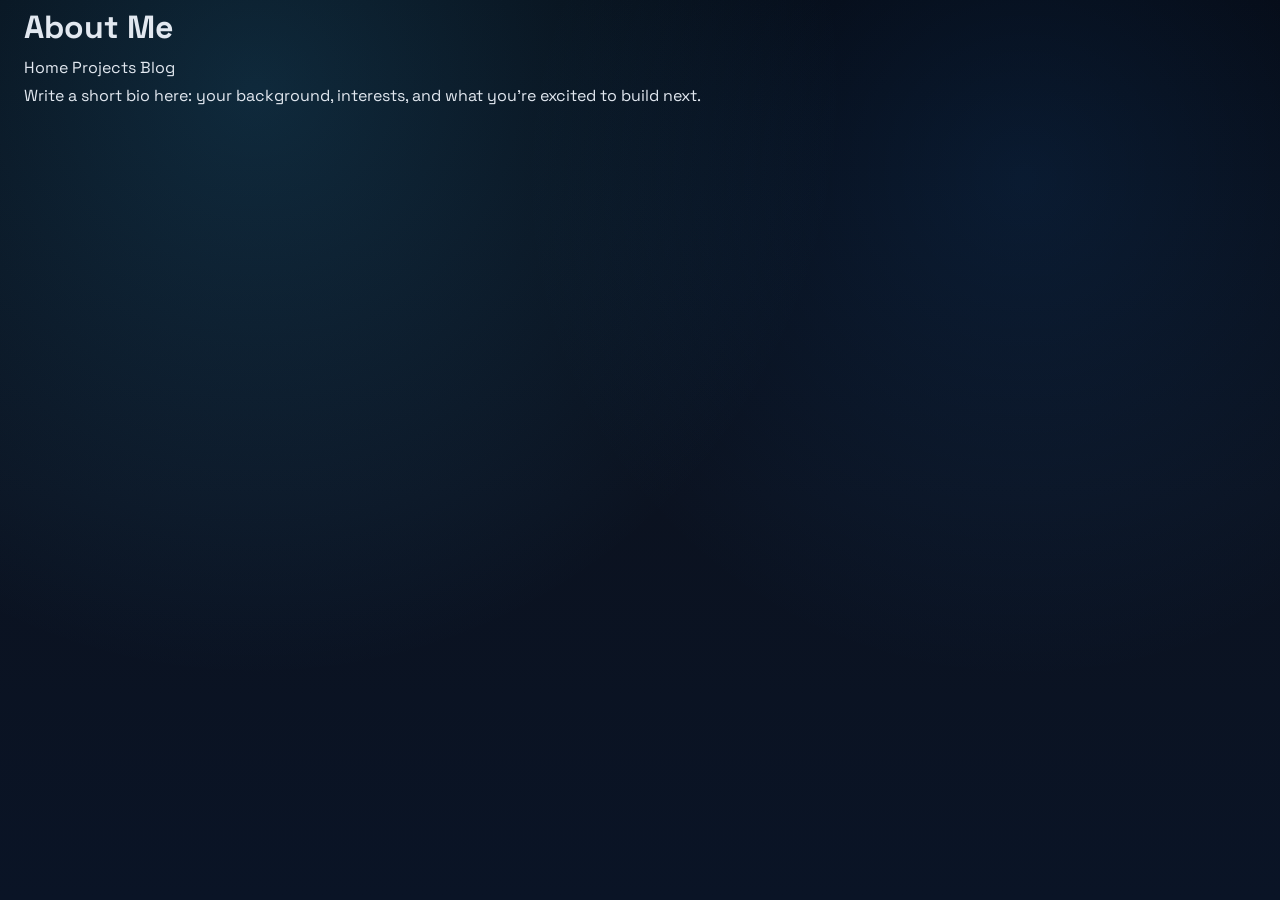
<file: about.html>
<!DOCTYPE html>
<html lang="en">
<head>
  <meta charset="UTF-8">
  <meta name="viewport" content="width=device-width, initial-scale=1.0">
  <title>About - My Portfolio</title>
  <link rel="stylesheet" href="css/style.css">
</head>
<body>
  <header>
    <h1>About Me</h1>
    <nav>
      <a href="index.html">Home</a>
      <a href="projects.html">Projects</a>
      <a href="blog.html">Blog</a>
    </nav>
  </header>

  <main>
    <section>
      <p>Write a short bio here: your background, interests, and what you're excited to build next.</p>
    </section>
  </main>

  <script src="js/script.js" defer></script>
</body>
</html>
</file>
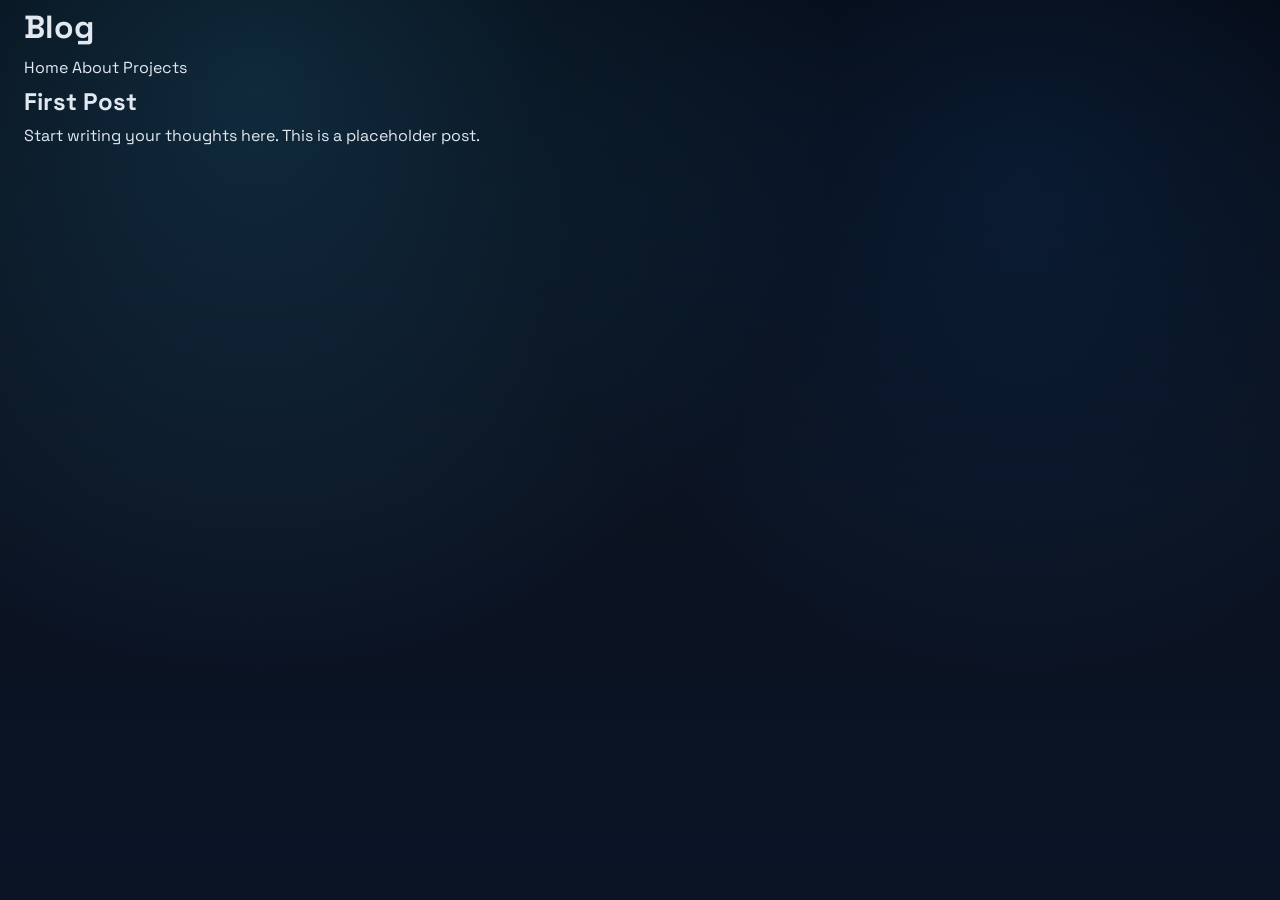
<file: blog.html>
<!DOCTYPE html>
<html lang="en">
<head>
  <meta charset="UTF-8">
  <meta name="viewport" content="width=device-width, initial-scale=1.0">
  <title>Blog - My Portfolio</title>
  <link rel="stylesheet" href="css/style.css">
</head>
<body>
  <header>
    <h1>Blog</h1>
    <nav>
      <a href="index.html">Home</a>
      <a href="about.html">About</a>
      <a href="projects.html">Projects</a>
    </nav>
  </header>

  <main>
    <section>
      <article>
        <h2>First Post</h2>
        <p>Start writing your thoughts here. This is a placeholder post.</p>
      </article>
    </section>
  </main>

  <script src="js/script.js" defer></script>
</body>
</html>
</file>
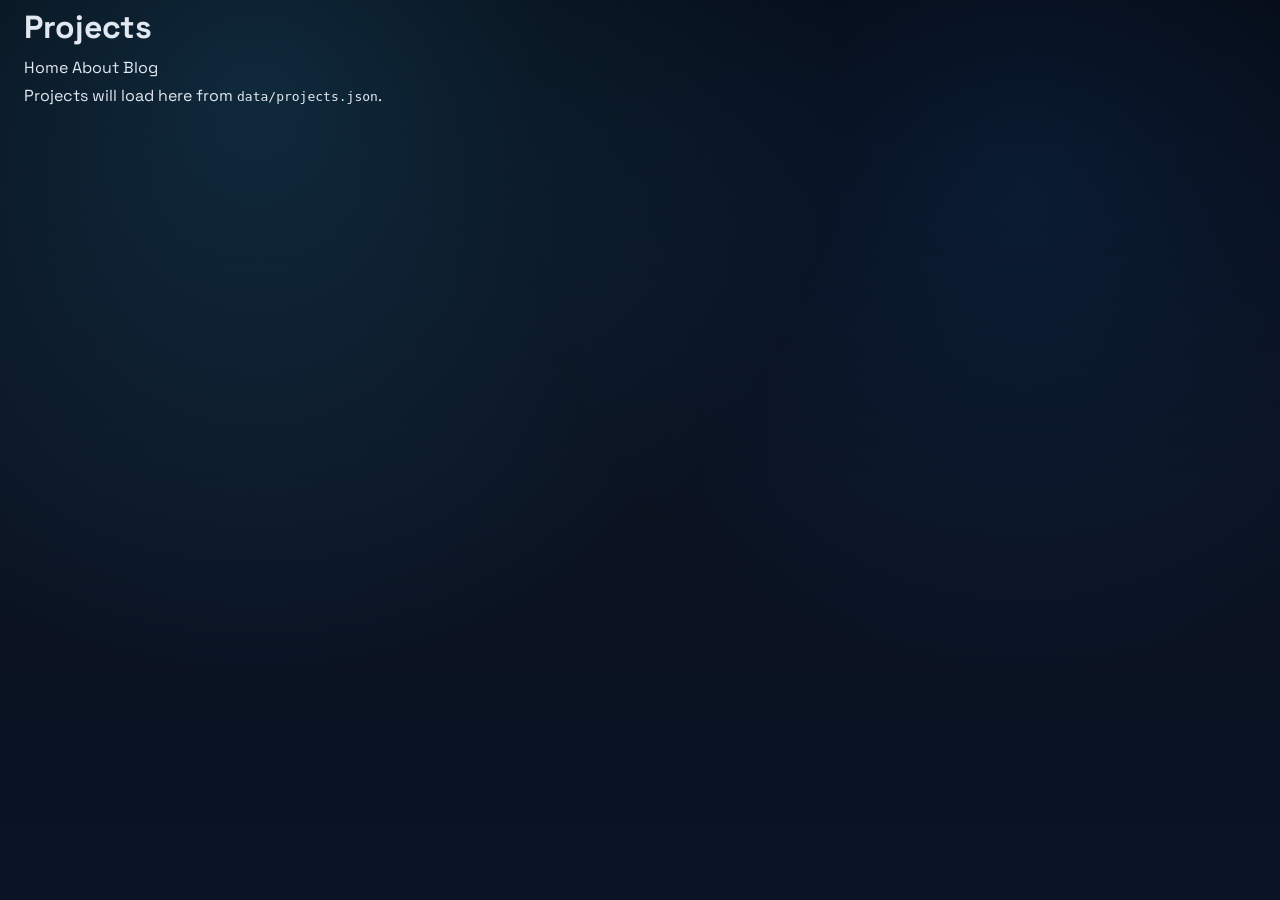
<file: projects.html>
<!DOCTYPE html>
<html lang="en">
<head>
  <meta charset="UTF-8">
  <meta name="viewport" content="width=device-width, initial-scale=1.0">
  <title>Projects - My Portfolio</title>
  <link rel="stylesheet" href="css/style.css">
</head>
<body>
  <header>
    <h1>Projects</h1>
    <nav>
      <a href="index.html">Home</a>
      <a href="about.html">About</a>
      <a href="blog.html">Blog</a>
    </nav>
  </header>

  <main>
    <section id="projects-list">
      <p>Projects will load here from <code>data/projects.json</code>.</p>
    </section>
  </main>

  <script src="js/projects.js" defer></script>
  <script src="js/script.js" defer></script>
</body>
</html>
</file>
<file: css/style.css>
@import url('https://fonts.googleapis.com/css2?family=Space+Grotesk:wght@400;500;600&display=swap');

/* Base reset */
* {
  margin: 0;
  padding: 0;
  box-sizing: border-box;
}

:root {
  --bg: #0f172a;
  --card: #111a2f;
  --accent: #38bdf8;
  --text: #e2e8f0;
  --muted: #94a3b8;
  --border: #1f2937;
  --shadow: 0 10px 40px rgba(0, 0, 0, 0.35);
  --radius: 14px;
  --transition: 200ms ease;
  font-family: 'Space Grotesk', 'Inter', system-ui, -apple-system, sans-serif;
}

html {
  background: radial-gradient(circle at 20% 10%, rgba(56, 189, 248, 0.18), transparent 45%),
              radial-gradient(circle at 80% 20%, rgba(30, 144, 255, 0.12), transparent 40%),
              linear-gradient(180deg, #05070f 0%, #0b1220 55%, #0a1426 100%);
  scroll-behavior: smooth;
}

body {
  position: relative;
  background: transparent;
  color: var(--text);
  line-height: 1.7;
  min-height: 100vh;
  padding: 0 1.5rem 3rem;
  overflow: hidden;
}

header,
main,
footer {
  position: relative;
  z-index: 2;
}

body::before {
  content: none;
}

a {
  color: inherit;
  text-decoration: none;
}

img {
  max-width: 100%;
  display: block;
}

main {
  max-width: none;
  margin: 0;
  padding-top: 0;
}

.hero,
.section.fullpage {
  height: 100vh;
  width: 100%;
  display: flex;
  flex-direction: column;
  align-items: center;
  justify-content: center;
  padding: 72px 0 48px;
  overflow: hidden;
  gap: 1.25rem;
}

.section.fullpage > * {
  width: 100%;
}

.muted {
  color: var(--muted);
}

.navbar {
  position: fixed;
  top: 0;
  left: 0;
  right: 0;
  height: 72px;
  padding: 0 1.5rem;
  display: flex;
  align-items: center;
  justify-content: space-between;
  background: rgba(15, 23, 42, 0.9);
  backdrop-filter: blur(10px);
  border-bottom: 1px solid var(--border);
  z-index: 10;
}

.nav-brand {
  font-weight: 700;
  letter-spacing: 0.08em;
  font-size: 1.1rem;
}

.nav-links {
  display: flex;
  gap: 1.25rem;
  align-items: center;
}

.nav-links a {
  font-weight: 500;
  color: var(--muted);
  padding: 0.35rem 0.5rem;
  border-radius: 8px;
  transition: color var(--transition), background var(--transition);
}

.nav-links a:hover {
  color: var(--text);
  background: rgba(56, 189, 248, 0.1);
}

.nav-toggle {
  display: none;
  flex-direction: column;
  gap: 6px;
  background: none;
  border: none;
  cursor: pointer;
}

.nav-toggle span {
  width: 24px;
  height: 2px;
  background: var(--text);
}

.hero {
  position: relative;
  overflow: hidden;
  background: linear-gradient(135deg, rgba(56, 189, 248, 0.08), rgba(15, 23, 42, 0.7));
  border: none;
  border-radius: 0;
  box-shadow: none;
}

.hero-glow {
  position: absolute;
  inset: -20%;
  background: radial-gradient(circle at 20% 20%, rgba(56, 189, 248, 0.18), transparent 45%),
              radial-gradient(circle at 80% 30%, rgba(30, 144, 255, 0.12), transparent 50%);
  filter: blur(10px);
  animation: heroPulse 10s ease-in-out infinite;
  z-index: 0;
  pointer-events: none;
}

.hero-container {
  display: grid;
  grid-template-columns: 1fr 1fr;
  gap: 2.5rem;
  align-items: center;
  position: relative;
  z-index: 1;
  width: 100%;
}

.hero-left,
.hero-right {
  position: relative;
  z-index: 1;
}

.hero-right .terminal {
  width: 320px;
  max-width: 100%;
  aspect-ratio: 1 / 1;
}

.hero-left {
  display: flex;
  flex-direction: column;
  height: 100%;
}

.hero-left h1 {
  font-size: clamp(2.8rem, 5vw, 3.8rem);
  margin-bottom: 0.5rem;
  letter-spacing: -0.02em;
}

.hero-left h2 {
  font-size: clamp(1.3rem, 2.4vw, 1.6rem);
  color: var(--text);
  margin-bottom: 0.35rem;
}

.hero-subtitle {
  color: var(--muted);
  font-size: 1rem;
  margin-bottom: 0.8rem;
}

.hero-id {
  display: flex;
  align-items: center;
  gap: 1rem;
  margin-bottom: 0.75rem;
}

.hero-id > div {
  display: flex;
  flex-direction: column;
  gap: 0.2rem;
}

.typing {
  color: var(--text);
  position: relative;
}

.typing::after {
  content: '|';
  margin-left: 6px;
  color: var(--accent);
  animation: blink 1s step-end infinite;
}

.hero-typing {
  color: var(--muted);
  margin-bottom: 1.2rem;
}

.hero-desc {
  color: var(--text);
  max-width: 520px;
  margin-bottom: 0.9rem;
}

#matrix-canvas {
  position: absolute;
  inset: 0;
  width: 100%;
  height: 100%;
  z-index: 0;
  background: #000;
  opacity: 0.6;
  pointer-events: none;
}

.scroll-indicator {
  position: absolute;
  bottom: 20px;
  left: 50%;
  transform: translateX(-50%);
  background: transparent;
  border: none;
  color: var(--muted);
  font-size: 0.9rem;
  letter-spacing: 0.08em;
  text-transform: uppercase;
  cursor: pointer;
  animation: float 2.6s ease-in-out infinite;
  z-index: 2;
}

.scroll-indicator:hover {
  color: var(--accent);
}

#hero {
  background: linear-gradient(135deg, rgba(8, 15, 32, 0.92), rgba(15, 23, 42, 0.8));
}

#skills {
  background: linear-gradient(135deg, rgba(7, 25, 22, 0.9), rgba(15, 23, 42, 0.75));
}

#projects {
  background: linear-gradient(135deg, rgba(8, 12, 24, 0.92), rgba(10, 16, 32, 0.8));
}

#cyber-lab {
  background: radial-gradient(circle at 20% 20%, rgba(56, 189, 248, 0.08), transparent 45%), rgba(6, 10, 18, 0.92);
}

#learning-journey {
  background: linear-gradient(135deg, rgba(10, 18, 30, 0.92), rgba(6, 12, 22, 0.8));
}

#github {
  background: linear-gradient(135deg, rgba(8, 14, 26, 0.92), rgba(12, 18, 30, 0.8));
}

#documents {
  background: linear-gradient(135deg, rgba(7, 12, 22, 0.92), rgba(10, 16, 24, 0.75));
}

#contact {
  background: linear-gradient(135deg, rgba(12, 18, 28, 0.9), rgba(10, 16, 24, 0.75));
}

.hero-overlay {
  position: absolute;
  inset: 0;
  background: rgba(0, 0, 0, 0.55);
  z-index: 1;
  pointer-events: none;
}

#matrix-bg {
  position: fixed;
  inset: 0;
  width: 100vw;
  height: 100vh;
  z-index: 0;
  background: #000;
  pointer-events: none;
  filter: blur(2px);
}


.eyebrow {
  text-transform: uppercase;
  letter-spacing: 0.12em;
  font-size: 0.75rem;
  color: var(--accent);
  margin-bottom: 0.5rem;
}

.cta-group {
  display: flex;
  gap: 0.75rem;
  flex-wrap: wrap;
}

.hero-actions {
  display: flex;
  flex-wrap: nowrap;
  gap: 0.6rem;
  justify-content: center;
  width: 100%;
}

.hero-cta-footer {
  position: absolute;
  bottom: 56px;
  left: 50%;
  transform: translateX(-50%);
  display: flex;
  flex-direction: column;
  align-items: center;
  gap: 0.6rem;
  width: min(900px, calc(100% - 2rem));
  z-index: 2;
}

.hero-actions .btn {
  box-shadow: 0 0 0 rgba(56, 189, 248, 0);
  transition: transform var(--transition), box-shadow var(--transition), background var(--transition), color var(--transition);
}

.hero-actions .btn:hover {
  box-shadow: 0 0 18px rgba(56, 189, 248, 0.35);
  transform: translateY(-2px);
}

.hero-socials {
  display: flex;
  gap: 0.8rem;
  margin-top: 0.8rem;
  justify-content: center;
}

.social-link {
  color: var(--accent);
  font-weight: 600;
  font-size: 0.9rem;
}

.social-link:hover {
  text-decoration: underline;
}
.hero-actions {
  display: flex;
  flex-wrap: wrap;
  gap: 0.6rem;
}

.social-buttons {
  display: flex;
  gap: 0.75rem;
  flex-wrap: wrap;
  margin-top: 0.75rem;
}

.terminal {
  margin-top: 0;
  background: #000;
  border: 1px solid rgba(56, 189, 248, 0.3);
  border-radius: 6px;
  box-shadow: 0 0 20px rgba(56, 189, 248, 0.12);
  color: #38bdf8;
  font-family: 'SFMono-Regular', Consolas, 'Liberation Mono', Menlo, monospace;
  overflow: hidden;
  display: flex;
  flex-direction: column;
}

.terminal-header {
  display: flex;
  align-items: center;
  gap: 6px;
  padding: 0.55rem 0.75rem;
  background: linear-gradient(90deg, #0a0a0a, #050505);
  border-bottom: 1px solid rgba(56, 189, 248, 0.2);
}

.terminal-header .dot {
  width: 10px;
  height: 10px;
  border-radius: 50%;
  display: inline-block;
}

.terminal-header .red { background: #ff5f56; }
.terminal-header .yellow { background: #ffbd2e; }
.terminal-header .green { background: #27c93f; }

.terminal-title {
  margin-left: 0.5rem;
  font-size: 0.85rem;
  color: #c0f8e3;
  letter-spacing: 0.02em;
}

.terminal-body {
  padding: 0.9rem;
  min-height: 180px;
  background: #000;
  line-height: 1.55;
  flex: 1;
}

#terminal-output {
  white-space: pre-line;
}

.mini-terminal {
  display: grid;
  gap: 0.35rem;
  font-size: 0.95rem;
  white-space: pre-line;
}

.terminal-cursor {
  display: inline-block;
  width: 10px;
  height: 1.1em;
  background: #38bdf8;
  margin-left: 4px;
  animation: blink 1s steps(1) infinite;
}

.btn {
  display: inline-flex;
  align-items: center;
  justify-content: center;
  padding: 0.65rem 1.1rem;
  border-radius: 10px;
  font-weight: 600;
  border: 1px solid transparent;
  transition: transform var(--transition), box-shadow var(--transition), background var(--transition), color var(--transition);
}

.btn.primary {
  background: var(--accent);
  color: #0b1220;
  box-shadow: 0 10px 30px rgba(56, 189, 248, 0.35);
}

.btn.primary:hover {
  transform: translateY(-2px);
  box-shadow: 0 14px 40px rgba(56, 189, 248, 0.4);
}

.btn.ghost {
  border-color: var(--border);
  color: var(--text);
  background: rgba(255, 255, 255, 0.02);
}

.btn.ghost:hover {
  border-color: var(--accent);
  color: var(--accent);
  transform: translateY(-2px);
}

.hero-visual {
  position: relative;
  height: 100%;
  min-height: 260px;
  overflow: hidden;
  border-radius: 18px;
  border: 1px solid var(--border);
  background: radial-gradient(circle at 30% 30%, rgba(56, 189, 248, 0.2), transparent 45%),
              linear-gradient(135deg, #0b1220, #0f172a);
}

.orb {
  position: absolute;
  filter: blur(30px);
  opacity: 0.8;
}

.orb-a {
  width: 180px;
  height: 180px;
  border-radius: 50%;
  background: rgba(56, 189, 248, 0.45);
  top: 18%;
  left: 14%;
}

.orb-b {
  width: 200px;
  height: 200px;
  border-radius: 50%;
  background: rgba(91, 33, 182, 0.35);
  bottom: -8%;
  right: 10%;
}

.grid {
  position: absolute;
  inset: 0;
  background-image: linear-gradient(rgba(255, 255, 255, 0.05) 1px, transparent 1px),
                    linear-gradient(90deg, rgba(255, 255, 255, 0.05) 1px, transparent 1px);
  background-size: 30px 30px;
  opacity: 0.25;
}

.section {
  margin: 4rem 0 3rem;
}

.section-header {
  margin-bottom: 1.5rem;
}

.section-desc {
  color: var(--muted);
  max-width: 620px;
}

.skills-grid {
  display: grid;
  grid-template-columns: repeat(auto-fit, minmax(120px, 1fr));
  gap: 0.75rem;
}

.skills-grid.grouped {
  grid-template-columns: repeat(auto-fit, minmax(260px, 1fr));
  gap: 1rem;
}

.skill-card {
  background: var(--card);
  border: 1px solid var(--border);
  border-radius: var(--radius);
  padding: 1rem;
  box-shadow: var(--shadow);
}

.skill-card h4 {
  margin-bottom: 0.5rem;
}

.chip-row {
  display: flex;
  flex-wrap: wrap;
  gap: 0.45rem;
}

.chip {
  padding: 0.35rem 0.65rem;
  border-radius: 999px;
  background: rgba(56, 189, 248, 0.12);
  border: 1px solid rgba(56, 189, 248, 0.35);
  font-weight: 600;
}

.tools-grid {
  display: grid;
  grid-template-columns: repeat(auto-fit, minmax(240px, 1fr));
  gap: 1rem;
}

.tool-card {
  background: var(--card);
  border: 1px solid var(--border);
  border-radius: var(--radius);
  padding: 1rem;
  box-shadow: var(--shadow);
  transition: transform var(--transition), border-color var(--transition), box-shadow var(--transition);
}

.tool-card:hover {
  transform: translateY(-4px);
  border-color: var(--accent);
  box-shadow: 0 18px 60px rgba(56, 189, 248, 0.18);
}

.tools-grid.cards .tool-card {
  display: flex;
  align-items: flex-start;
  gap: 0.75rem;
}

.icon-card .tool-icon {
  width: 44px;
  height: 44px;
  border-radius: 12px;
  background: rgba(56, 189, 248, 0.12);
  border: 1px solid rgba(56, 189, 248, 0.35);
  display: grid;
  place-items: center;
  font-size: 1.1rem;
  box-shadow: 0 0 18px rgba(56, 189, 248, 0.18);
}

.tool-desc {
  color: var(--muted);
  margin-top: 0.25rem;
}

.scan-card {
  background: var(--card);
  border: 1px solid var(--border);
  border-radius: var(--radius);
  padding: 1rem;
  box-shadow: var(--shadow);
  display: flex;
  flex-direction: column;
  gap: 0.75rem;
}

.scan-terminal {
  min-height: 140px;
  background: #000;
  color: #38bdf8;
  font-family: 'SFMono-Regular', Consolas, 'Liberation Mono', Menlo, monospace;
  border: 1px solid rgba(56, 189, 248, 0.3);
  border-radius: 12px;
  padding: 0.75rem;
  box-shadow: 0 0 18px rgba(56, 189, 248, 0.12);
  overflow: hidden;
  white-space: pre-line;
}

.journey-timeline {
  position: relative;
  border-left: 2px solid rgba(56, 189, 248, 0.35);
  padding-left: 1.5rem;
  display: flex;
  flex-direction: column;
  gap: 1.4rem;
}

.journey-item {
  position: relative;
}

.journey-dot {
  position: absolute;
  left: -1.2rem;
  top: 0.1rem;
  width: 14px;
  height: 14px;
  border-radius: 50%;
  background: #38bdf8;
  box-shadow: 0 0 12px rgba(56, 189, 248, 0.9);
}

.journey-item.future .journey-dot {
  background: transparent;
  border: 2px dashed #38bdf8;
  box-shadow: 0 0 12px rgba(56, 189, 248, 0.6);
}

.journey-year {
  font-weight: 700;
  margin-bottom: 0.2rem;
}

.journey-desc {
  color: var(--muted);
}

.documents-grid {
  display: grid;
  grid-template-columns: repeat(auto-fit, minmax(240px, 1fr));
  gap: 1rem;
}

.document-card {
  background: var(--card);
  border: 1px solid var(--border);
  border-radius: var(--radius);
  padding: 1rem;
  box-shadow: var(--shadow);
  display: flex;
  flex-direction: column;
  gap: 0.6rem;
}

.document-placeholder {
  background: rgba(255, 255, 255, 0.04);
  border: 1px dashed rgba(56, 189, 248, 0.35);
  border-radius: 10px;
  padding: 1rem;
  color: var(--muted);
}

.contact-grid {
  display: grid;
  grid-template-columns: 1fr 1fr;
  gap: 1rem;
}

.contact-form {
  background: var(--card);
  border: 1px solid var(--border);
  border-radius: var(--radius);
  padding: 1rem;
  box-shadow: var(--shadow);
  display: flex;
  flex-direction: column;
  gap: 0.75rem;
}

.form-row {
  display: flex;
  flex-direction: column;
  gap: 0.35rem;
}

.contact-form input,
.contact-form textarea {
  background: rgba(6, 10, 18, 0.8);
  border: 1px solid rgba(56, 189, 248, 0.3);
  border-radius: 8px;
  color: var(--text);
  padding: 0.6rem 0.75rem;
}

.contact-form input:focus,
.contact-form textarea:focus {
  outline: none;
  box-shadow: 0 0 0 2px rgba(56, 189, 248, 0.25);
}
.blog-grid {
  display: grid;
  grid-template-columns: repeat(auto-fit, minmax(260px, 1fr));
  gap: 1rem;
}

.blog-card {
  background: var(--card);
  border: 1px solid var(--border);
  border-radius: var(--radius);
  padding: 1rem;
  box-shadow: var(--shadow);
  transition: transform var(--transition), border-color var(--transition), box-shadow var(--transition);
  display: flex;
  flex-direction: column;
  gap: 0.6rem;
}

.blog-card:hover {
  transform: translateY(-4px);
  border-color: var(--accent);
  box-shadow: 0 18px 60px rgba(56, 189, 248, 0.18);
}

.blog-desc {
  color: var(--muted);
}

.blog-link {
  color: var(--accent);
  font-weight: 600;
  width: fit-content;
}

.blog-link:hover {
  text-decoration: underline;
}

.github-chart {
  display: flex;
  justify-content: center;
  align-items: center;
  background: var(--card);
  border: 1px solid var(--border);
  border-radius: var(--radius);
  padding: 1rem;
  box-shadow: var(--shadow);
}

.github-chart img {
  max-width: 100%;
  height: auto;
}

.github-grid {
  display: grid;
  grid-template-columns: 1.2fr 0.8fr;
  gap: 1rem;
}

.github-panel {
  background: var(--card);
  border: 1px solid var(--border);
  border-radius: var(--radius);
  padding: 1rem;
  box-shadow: var(--shadow);
  display: flex;
  flex-direction: column;
  gap: 0.75rem;
}

.cyber-terminal {
  background: #000;
  color: #38bdf8;
  font-family: 'SFMono-Regular', Consolas, 'Liberation Mono', Menlo, monospace;
  border: 1px solid rgba(56, 189, 248, 0.3);
  border-radius: 14px;
  box-shadow: 0 0 25px rgba(56, 189, 248, 0.12);
  padding: 0.6rem;
  max-height: 420px;
  display: flex;
  flex-direction: column;
  gap: 0.5rem;
}

.terminal-screen {
  min-height: 120px;
  max-height: 260px;
  padding: 0.45rem;
  background: #000;
  overflow-y: auto;
  border-radius: 8px;
  border: 1px solid rgba(56, 189, 248, 0.2);
  flex: 1;
}

.terminal-line {
  margin-bottom: 0.35rem;
  white-space: pre-wrap;
}

.terminal-input-row {
  display: flex;
  align-items: center;
  gap: 0.4rem;
}

.prompt {
  color: #38bdf8;
  white-space: nowrap;
}

#terminal-input {
  flex: 1;
  background: #050505;
  border: 1px solid rgba(56, 189, 248, 0.4);
  color: #38bdf8;
  padding: 0.5rem 0.6rem;
  border-radius: 6px;
  outline: none;
  font-size: 0.875rem;
  min-width: 0;
}

#terminal-input:focus {
  box-shadow: 0 0 0 2px rgba(56, 189, 248, 0.25);
}

#cyber-terminal {
  position: fixed;
  right: 20px;
  bottom: 20px;
  width: 320px;
  max-width: calc(100vw - 2rem);
  z-index: 12;
  margin: 0;
  min-height: auto;
  display: flex;
  flex-direction: column;
  align-items: flex-end;
  gap: 0.5rem;
  padding: 0;
}

.bot-title {
  font-weight: 700;
  letter-spacing: 0.08em;
  margin-bottom: 0.5rem;
  color: #38bdf8;
  font-size: 0.85rem;
}

.bot-opener {
  display: inline-flex;
  align-items: center;
  gap: 0.6rem;
  background: #0b1220;
  border: 1px solid rgba(56, 189, 248, 0.35);
  color: #38bdf8;
  padding: 0.6rem 0.75rem;
  border-radius: 10px;
  cursor: pointer;
  box-shadow: 0 0 18px rgba(56, 189, 248, 0.18);
  transition: transform 200ms ease, opacity 200ms ease;
}

.bot-logo {
  width: 32px;
  height: 32px;
  border-radius: 8px;
  display: grid;
  place-items: center;
  background: rgba(56, 189, 248, 0.15);
  border: 1px solid rgba(56, 189, 248, 0.4);
  font-weight: 700;
}

.bot-label {
  display: none;
}

.bot-panel {
  width: 100%;
}

.bot-panel[hidden] {
  display: none !important;
}

.chat-send {
  background: #38bdf8;
  color: #0b1220;
  border: none;
  padding: 0.5rem 0.65rem;
  border-radius: 6px;
  font-size: 0.85rem;
  cursor: pointer;
  white-space: nowrap;
}

.chat-send:hover {
  filter: brightness(0.95);
}

@media (max-width: 768px) {
  body {
    overflow-y: auto;
  }

  .github-grid,
  .contact-grid {
    grid-template-columns: 1fr;
  }

  #cyber-terminal {
    width: 90%;
    right: 5%;
    bottom: 10px;
    align-items: center;
  }

  .hero,
  .section.fullpage {
    overflow: auto;
  }

  .terminal-screen {
    max-height: 200px;
  }
}

@media (max-width: 640px) {
  .terminal-screen {
    max-height: 180px;
  }
}

.skills-grid span {
  padding: 0.85rem 1rem;
  background: var(--card);
  border: 1px solid var(--border);
  border-radius: var(--radius);
  text-align: center;
  font-weight: 600;
  color: var(--text);
  transition: transform var(--transition), border-color var(--transition);
}

.skills-grid span:hover {
  transform: translateY(-2px);
  border-color: var(--accent);
}

.skills-cards {
  display: grid;
  grid-template-columns: repeat(auto-fit, minmax(220px, 1fr));
  gap: 1rem;
}

.skill-card {
  background: var(--card);
  border: 1px solid var(--border);
  border-radius: var(--radius);
  padding: 1rem;
  box-shadow: var(--shadow);
  text-align: left;
  color: var(--text);
  cursor: pointer;
  transition: transform var(--transition), border-color var(--transition), box-shadow var(--transition);
}

.skill-card:hover {
  transform: translateY(-4px);
  border-color: var(--accent);
  box-shadow: 0 18px 60px rgba(56, 189, 248, 0.18);
}

.skill-tags {
  color: var(--accent);
  font-weight: 600;
  margin: 0.25rem 0 0.4rem;
}

.skill-desc {
  color: var(--muted);
  max-height: 0;
  overflow: hidden;
  opacity: 0;
  transition: max-height 250ms ease, opacity 250ms ease;
}

.skill-card.expanded .skill-desc {
  max-height: 120px;
  opacity: 1;
}

.skill-card.expand-card {
  border: 1px solid var(--border);
}

.projects-grid {
  display: grid;
  grid-template-columns: repeat(auto-fit, minmax(260px, 1fr));
  gap: 1rem;
}

.project-card {
  background: var(--card);
  border: 1px solid var(--border);
  border-radius: var(--radius);
  padding: 1.1rem;
  display: flex;
  flex-direction: column;
  gap: 0.9rem;
  box-shadow: var(--shadow);
  transition: transform var(--transition), border-color var(--transition), box-shadow var(--transition);
}

.project-card:hover {
  transform: translateY(-4px);
  border-color: var(--accent);
  box-shadow: 0 18px 60px rgba(56, 189, 248, 0.18);
}

.project-meta h4 {
  font-size: 1.1rem;
  margin-bottom: 0.3rem;
}

.project-meta p {
  color: var(--muted);
}

.tech {
  color: var(--accent);
  font-weight: 600;
}

.project-actions {
  display: flex;
  gap: 0.5rem;
  flex-wrap: wrap;
}

.project-stats {
  display: flex;
  align-items: center;
  gap: 0.6rem;
  flex-wrap: wrap;
}

.tag {
  padding: 0.25rem 0.55rem;
  border-radius: 999px;
  background: rgba(56, 189, 248, 0.12);
  border: 1px solid rgba(56, 189, 248, 0.4);
  color: var(--text);
  font-weight: 600;
  font-size: 0.85rem;
}

.stat {
  color: var(--muted);
  font-weight: 600;
  font-size: 0.9rem;
}

.learning-list {
  list-style: disc;
  margin-left: 1.25rem;
  color: var(--text);
}

.contact-details {
  display: flex;
  flex-direction: column;
  gap: 0.25rem;
  margin-top: 0.6rem;
}

.progress-grid {
  display: grid;
  grid-template-columns: repeat(auto-fit, minmax(240px, 1fr));
  gap: 1rem;
}

.progress-item {
  background: var(--card);
  border: 1px solid var(--border);
  border-radius: var(--radius);
  padding: 1rem;
  box-shadow: var(--shadow);
}

.progress-label {
  display: flex;
  justify-content: space-between;
  align-items: center;
  margin-bottom: 0.5rem;
  font-weight: 600;
}

.progress-bar {
  position: relative;
  width: 100%;
  height: 10px;
  background: rgba(255, 255, 255, 0.06);
  border-radius: 999px;
  overflow: hidden;
}

.progress-fill {
  position: absolute;
  left: 0;
  top: 0;
  height: 100%;
  width: 0;
  background: #38bdf8;
  box-shadow: 0 0 12px rgba(56, 189, 248, 0.8);
  border-radius: 999px;
  transition: width 1.2s ease-out;
}

.contact {
  margin-top: 3rem;
}

.contact-card {
  display: flex;
  justify-content: space-between;
  align-items: center;
  gap: 1rem;
  padding: 1.5rem;
  border: 1px solid var(--border);
  border-radius: var(--radius);
  background: linear-gradient(90deg, rgba(56, 189, 248, 0.08), rgba(15, 23, 42, 0.95));
  box-shadow: var(--shadow);
}

.timeline {
  position: relative;
  border-left: 2px solid var(--border);
  padding-left: 1.5rem;
  display: flex;
  flex-direction: column;
  gap: 1.4rem;
}

.timeline-item {
  position: relative;
}

.timeline-item .dot {
  position: absolute;
  left: -1.15rem;
  top: 0.25rem;
  width: 12px;
  height: 12px;
  border-radius: 50%;
  background: var(--accent);
  box-shadow: 0 0 0 6px rgba(56, 189, 248, 0.1);
}

.timeline-item .dot.future {
  background: transparent;
  border: 2px dashed var(--accent);
}

.timeline-year {
  font-weight: 700;
  margin-bottom: 0.2rem;
}

.timeline-desc {
  color: var(--muted);
}

.footer {
  margin-top: 2rem;
  padding: 1.5rem 0;
  border-top: 1px solid var(--border);
  display: flex;
  justify-content: space-between;
  align-items: center;
  color: var(--muted);
}

.footer-links {
  display: flex;
  gap: 1rem;
}

.footer a:hover {
  color: var(--accent);
}

@media (max-width: 840px) {
  .hero-container {
    grid-template-columns: 1fr;
  }

  main {
    padding-top: 110px;
  }
}

@media (max-width: 640px) {
  body {
    padding: 0 1rem 2rem;
    overflow-y: auto;
  }

  .navbar {
    height: 68px;
  }

  .nav-links {
    position: absolute;
    top: 68px;
    right: 1rem;
    background: rgba(15, 23, 42, 0.97);
    border: 1px solid var(--border);
    border-radius: 12px;
    padding: 0.75rem;
    flex-direction: column;
    align-items: flex-start;
    gap: 0.6rem;
    min-width: 170px;
    box-shadow: var(--shadow);
    display: none;
  }

  .nav-links.open {
    display: flex;
  }

  .nav-toggle {
    display: flex;
  }

  .hero {
    padding: 64px 0 40px;
    overflow: auto;
  }

  .section.fullpage {
    padding: 64px 0 40px;
    overflow: auto;
  }

  .hero-cta-footer {
    position: static;
    transform: none;
    width: 100%;
    margin-top: 1rem;
  }

  .hero-actions .btn {
    width: 100%;
    justify-content: center;
  }

  .hero-actions {
    flex-wrap: wrap;
  }

  .hero-socials {
    flex-wrap: wrap;
  }

  .hero-id {
    flex-direction: column;
    align-items: flex-start;
  }

  .hero-right .terminal {
    width: 100%;
    aspect-ratio: auto;
  }

  .hero-left h1 {
    font-size: clamp(2rem, 7vw, 2.6rem);
  }

  .hero-left h2 {
    font-size: clamp(1rem, 4.5vw, 1.2rem);
  }

  .hero-container {
    gap: 1.5rem;
  }

  #cyber-terminal {
    position: static;
    width: 100%;
    margin-top: 1.25rem;
    z-index: auto;
  }

  .terminal-screen {
    max-height: 160px;
  }

  .btn {
    padding: 0.75rem 1.1rem;
    min-height: 44px;
  }

  .projects-grid,
  .tools-grid,
  .blog-grid,
  .progress-grid,
  .skills-grid.grouped {
    grid-template-columns: 1fr;
  }

  .contact-card {
    flex-direction: column;
    align-items: flex-start;
  }
}

.reveal {
  opacity: 0;
  transform: translateY(16px);
  transition: opacity 550ms ease, transform 550ms ease;
}

.reveal.fade {
  transform: translateY(12px);
}

.reveal.slide-up {
  transform: translateY(30px);
}

.reveal.visible {
  opacity: 1;
  transform: translateY(0);
}

@keyframes blink {
  0%, 50% { opacity: 1; }
  50.01%, 100% { opacity: 0; }
}

@keyframes heroPulse {
  0%, 100% { transform: scale(1); opacity: 0.9; }
  50% { transform: scale(1.03); opacity: 0.7; }
}

@keyframes float {
  0%, 100% { transform: translateX(-50%) translateY(0); }
  50% { transform: translateX(-50%) translateY(-6px); }
}
.bot-widget.open .bot-opener {
  opacity: 0.2;
  transform: scale(0.85);
  pointer-events: none;
}
</file>
